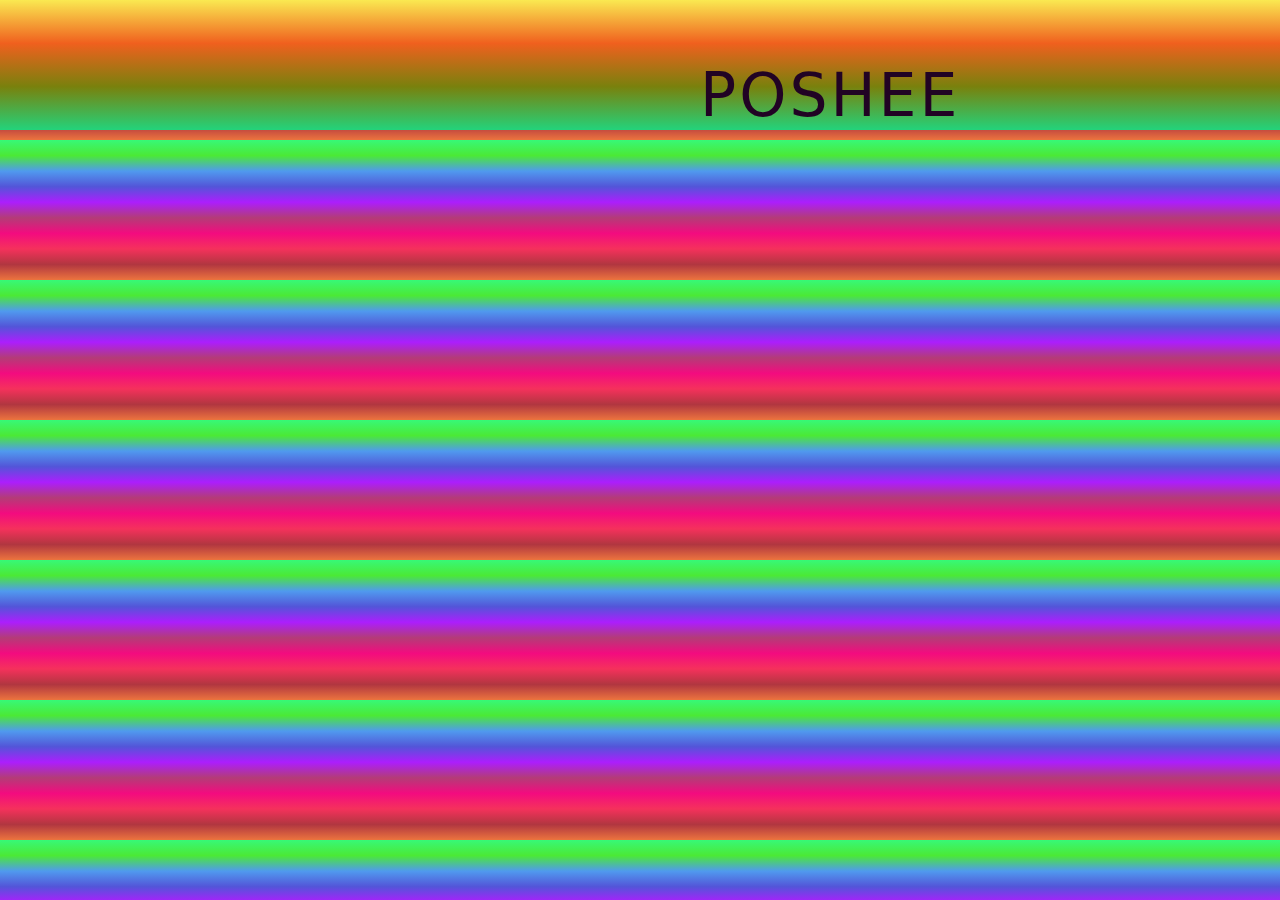
<file: index.html>
<!DOCTYPE html>
<html lang="en">
<head>
  <meta charset="UTF-8">
  <meta name="viewport" content="width=device-width, initial-scale=1.0">
  <title>Fetch Practice</title>
  <script src="script.js"></script>
  <link rel="stylesheet" href="style.css">
</head>
<body>

<div class="pageTitle">
  <p class="headtitle" >POSHEE</p>
</div>

<div class="containter">
  <div class="products" id="products">

    <!-- <h4>Title</h4>
    <div class="description"></div> -->

  </div> 

</div>



</body>
</file>
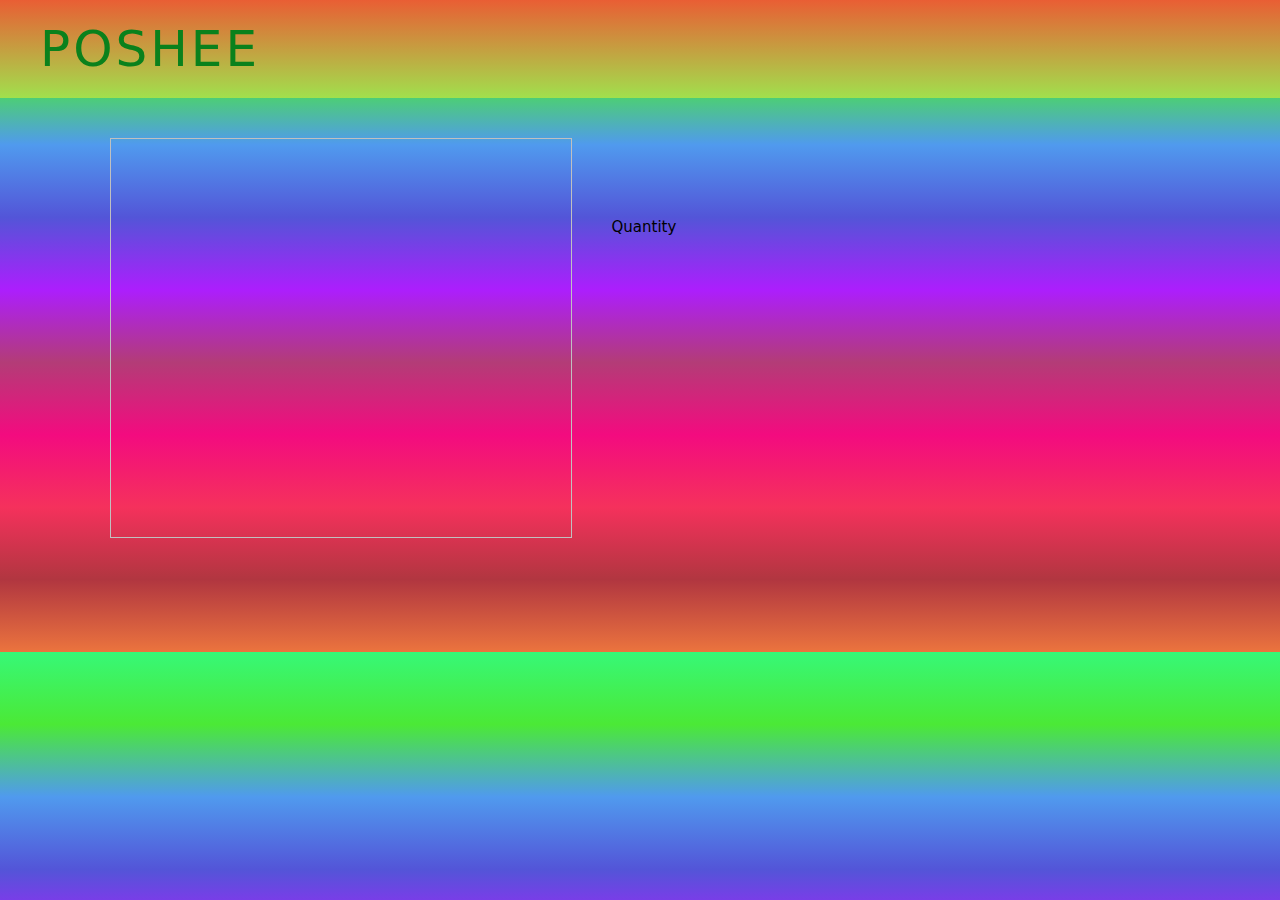
<file: user/index.html>
<!DOCTYPE html>
  <html lang="en">
  <head>
    <meta charset="UTF-8">
    <meta name="viewport" content="width=device-width, initial-scale=1.0">
    <title>Document</title>
    <script src="script.js"></script>
    <link rel="stylesheet" href="style2.css">
  </head>
  <body>
    <div class="pageTitle">
      <p class="headtitle" >POSHEE</p>
    </div>

    <div class="container">

      <div class="thumb-img">
        <div class="thumbnail">
          <img id="thumbnail">
        </div>
        <div class="image" id="image"></div>   
      </div>

      <div class="desc">
        <div class="title">
          <p id="title"></p>     
        </div>

        <div>
          <p id="rating"></p>
        </div>

        <div>
          <p id="price"></p>
        </div>  

        <div class="stock">
          <p class="quant">Quantity</p>
          <p id="stock"></p>
        </div>

        <div class="description">
          <p id="description"></p>
        </div>
      </div>


      <!-- <img src="/" alt="thumbnail"> -->

    </div>
  </body>
  </html>
</file>
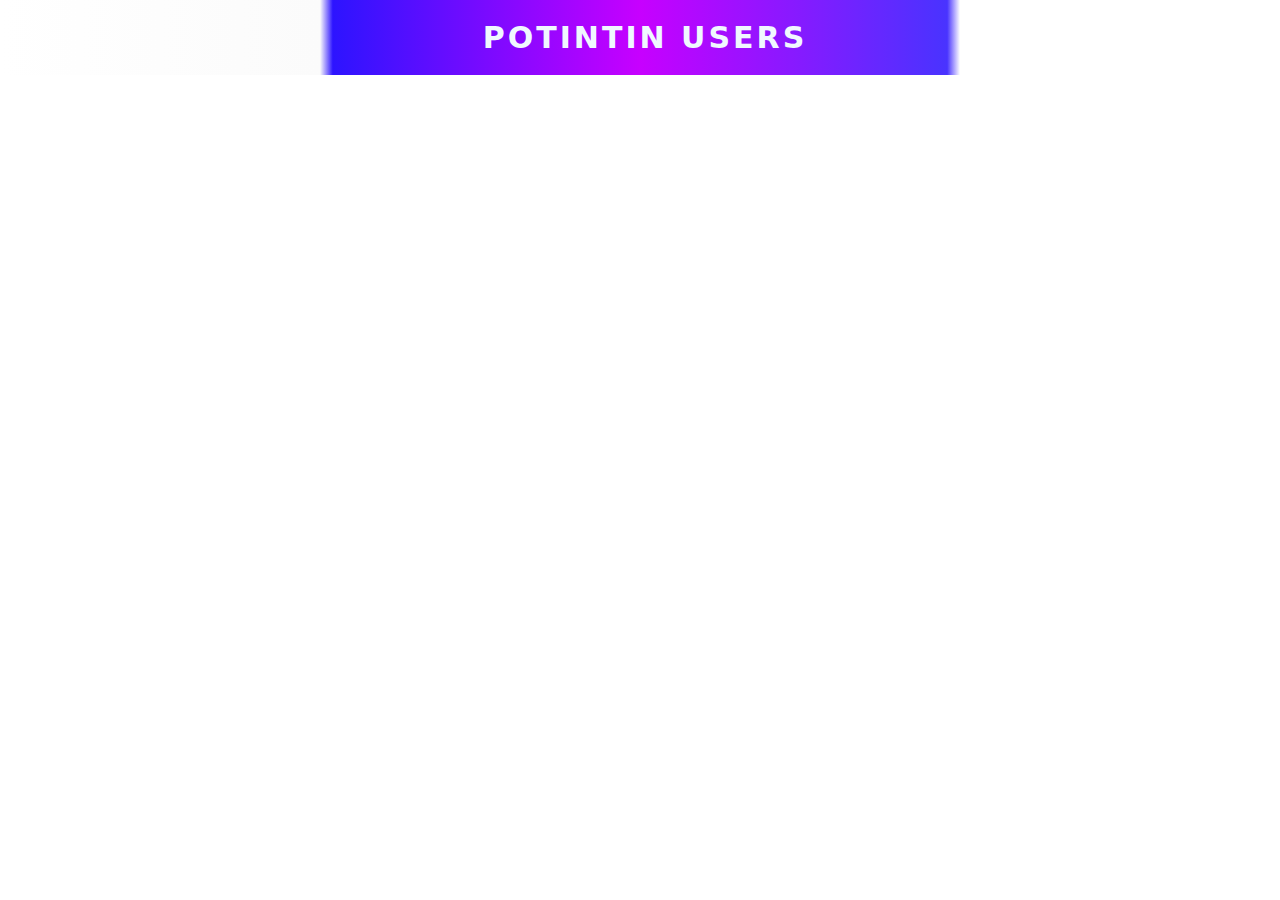
<file: viewproduct/user.html>
<!DOCTYPE html>
<html lang="en">
<head>
  <meta charset="UTF-8">
  <meta name="viewport" content="width=device-width, initial-scale=1.0">
  <title>Fetch Practice</title>
  <script src="user.js"></script>
  <link rel="stylesheet" href="user.css">
</head>
<body>

<div class="pageTitle">
  <center><p class="headtitle" >Potintin Users</p></center>
</div>

<div class="containter">
  <div class="users" id="users">

    <!-- <h4>Title</h4>
    <div class="description"></div> -->

  </div> 

</div>



</body>
</file>
<file: style.css>
body{
  margin: 0;
  font-family: system-ui, -apple-system, BlinkMacSystemFont, 'Segoe UI', Roboto, Oxygen, Ubuntu, Cantarell, 'Open Sans', 'Helvetica Neue', sans-serif;
  font-weight: 100;
  background-image: linear-gradient(rgb(55, 248, 119), rgb(75, 233, 54), rgb(80, 154, 238), rgb(83, 85, 216), rgb(172, 30, 253), rgb(179, 60, 119), rgb(243, 11, 127), rgb(245, 49, 92), rgb(177, 54, 64), rgb(235, 116, 62));
}

.pageTitle{
  background-image: linear-gradient(rgb(250, 233, 81), rgb(240, 96, 30), rgb(121, 129, 13), rgb(35, 211, 123));
  padding: 30px 0px;
  margin-bottom: 10px;
}
.headtitle{ 
  transform: translateY(30px);
  transform: translateY(30px);
  color: rgb(33, 3, 36);
  margin: 0 680px;
  font-size: 60px;
  letter-spacing: 3px;
  padding-left: 20px;
}

.title{
  color: rgb(104, 48, 48);
  text-decoration: none;
  font-size: 20px;
  font-weight: bold;
  height: 100px;
  display: flex;
  align-items: center;
  margin: 10px;

}

.products{
  display: flex;
  padding: 10px;
  flex-wrap: wrap;
  justify-content: space-evenly;
  gap: 10px;
  margin: 0px;
  padding: 0px;
  margin: 0 50px;
}

.product {
  border: 1px solid rgb(71, 64, 172);
  transform: translateY(30px);
  box-shadow: 0px 0px 10px rgb(70, 66, 109);
  border-radius: 2px;
  width: 200px;
  height: 370px;
  justify-content: center;
  padding: 0px;
  margin: 30px;
}

.description{
  height: 130px;
  text-align:initial;
  margin: 0px 10px;
}

.product:hover {
  transform: translateY(-30px);
  box-shadow: 0px 0px 10px rgb(3, 20, 245);
}

.image {
  width: 200px;
  height: 200px;
  object-fit: scale-down;
  border-bottom: 1px solid rgb(140, 140, 146);
}

.price{
  margin-left: 2px;
  text-align: left;
  color: rgb(65, 25, 11);
  font-size: 20px;
  font-weight: 800;
}

h1{
  text-align: center;
}
</file>
<file: user/style2.css>
body{
  margin: 0;
  font-weight: 100;
  font-family: system-ui, -apple-system, BlinkMacSystemFont, 'Segoe UI', Roboto, Oxygen, Ubuntu, Cantarell, 'Open Sans', 'Helvetica Neue', sans-serif;
  background-image: linear-gradient(rgb(55, 248, 119), rgb(75, 233, 54), rgb(80, 154, 238), rgb(83, 85, 216), rgb(172, 30, 253), rgb(179, 60, 119), rgb(243, 11, 127), rgb(245, 49, 92), rgb(177, 54, 64), rgb(235, 116, 62));
}

.container{
  margin: 0 100px;
  padding: 10px;
  display: flex;
  justify-content: center;
}

.pageTitle{
  background-image: linear-gradient(rgb(233, 94, 52), rgb(161, 224, 77));
  padding: 20px 10px;
  margin-bottom: 30px;
}

.headtitle{
  color: rgb(10, 129, 28);
  margin: 0 20px;
  font-size: 50px;
  letter-spacing: 3px;
}

.thumb-img{
  justify-content: center; 
  align-items: center;  
  width: 60%;
}

.thumbnail{
  width: 100%;
  margin: 0;
  padding: 0;
}

#thumbnail{
  width: 100%;
  height: 400px;
  object-fit: cover;
}

.product:hover {
  transform: translateY(-30px);
  box-shadow: 0px 0px 10px rgb(3, 20, 245);
}

.image{
  max-width: 100%;
  width: 100px;
  height: 100px;
  object-fit: cover;
  display: flex;
}

.desc {
  padding: 5px 30px;
  width: 70%;
  
}


#title{
  font-size: 30px;
  margin: 0;
  padding: 0;
  
}

#price{
  color: rgb(245, 29, 29);
  font-size: 30px;
  font-weight: 400;
  margin: 0;
  padding-top: 40px;
  padding-left: 10px;
}

.stock{
  display: flex;
}

#stock , .quant{
  font-size: 15px;
}

#stock{
  margin-left: 30px;
}

p{
  font-size: 20px;
  padding-left: 10px;
}
</file>
<file: viewproduct/user.css>
body{
    margin: 0;
    font-family: system-ui, -apple-system, BlinkMacSystemFont, 'Segoe UI', Roboto, Oxygen, Ubuntu, Cantarell, 'Open Sans', 'Helvetica Neue', sans-serif;
    font-weight: 100;
  }
  
  .pageTitle{
    background: rgb(255,255,255);
    background: linear-gradient(90deg, rgba(255,255,255,1) 0%, rgba(251,251,251,1) 25%, rgba(45,20,255,1) 26%, rgba(199,0,255,1) 50%, rgba(73,51,255,1) 74%, rgba(255,255,255,1) 75%, rgba(255,255,255,1) 100%); 
    padding: 20px 10px;
    margin-bottom: 30px;
    text-align: center;
  }
  .headtitle{
    color: aliceblue;
    margin: 0 80px;
    font-size: 30px;
    letter-spacing: 3px;
    padding-left: 10px;
    font-weight: bold; 
    text-transform: uppercase; 
  }
  
  .title{
    color: black;
    text-decoration: none;
    font-size: 20px;
    font-weight: bold;
    height: 100px;
    display: flex;
    align-items: center;
    margin: 10px;
  
  }
  
  .users{
    display: flex;
    padding: 10px;
    flex-wrap: wrap;
    justify-content: space-evenly;
    gap: 10px;
    margin: 0px;
    padding: 0px;
    margin: 0 50px;
  }
  
  .user {
    border: 1px solid rgb(204, 204, 204);
    box-shadow: 0px 0px 10px black;
    border-radius: 2px;
    width: 200px;
    height: 370px;
    justify-content: center;
    padding: 0px;
    margin: 30px;
  }
  
  .description{
    height: 130px;
    text-align:initial;
    margin: 0px 10px;
  }
  
  .image {
    width: 200px;
    height: 200px;
    object-fit: scale-down;
    border-bottom: 1px solid rgb(204, 204, 204);
  }
  
  .price{
    margin-left: 10px;
    text-align: left;
    color: rgb(255, 95, 37);
    font-size: 17px;
    font-weight: 400;
  }
  
  h1{
    text-align: center;
  }
</file>
